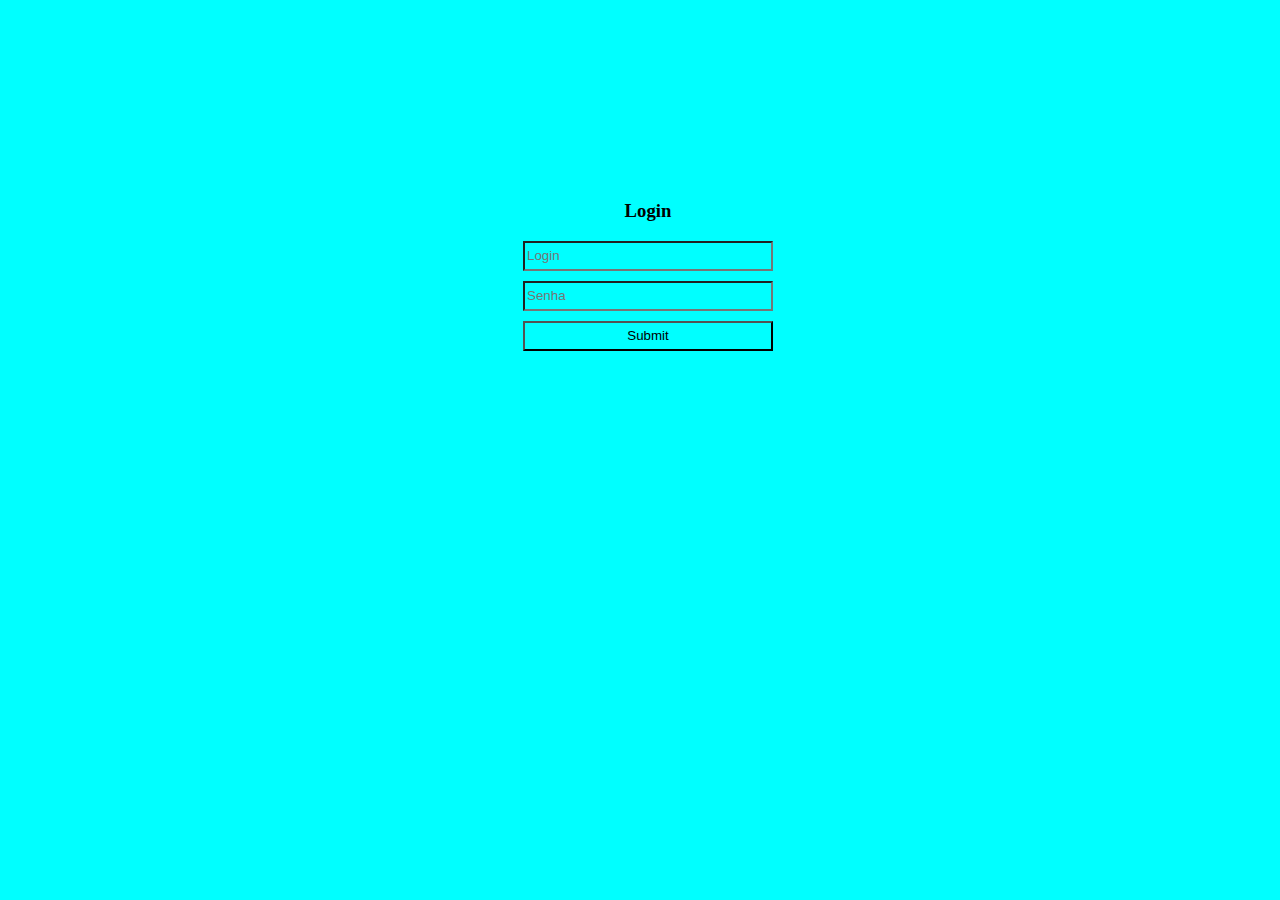
<file: index.html>
<!DOCTYPE html>
<html lang="pt-br">
<head>
    <meta charset="UTF-8">
    <meta http-equiv="X-UA-Compatible" content="IE=edge">
    <meta name="viewport" content="width=device-width, initial-scale=1.0">
    <title>Login JS</title>
<link rel="stylesheet" href="style.css">
</head>
<body>
    

    <form>

        <h3>Login</h3>
        <input type="text" placeholder="Login" id="login">
        <input type="password" placeholder="Senha" id="senha">
        <input type="submit" onclick="logar(); return false">

    </form>


    <script src="index.js"></script>

</body>
</html>
</file>
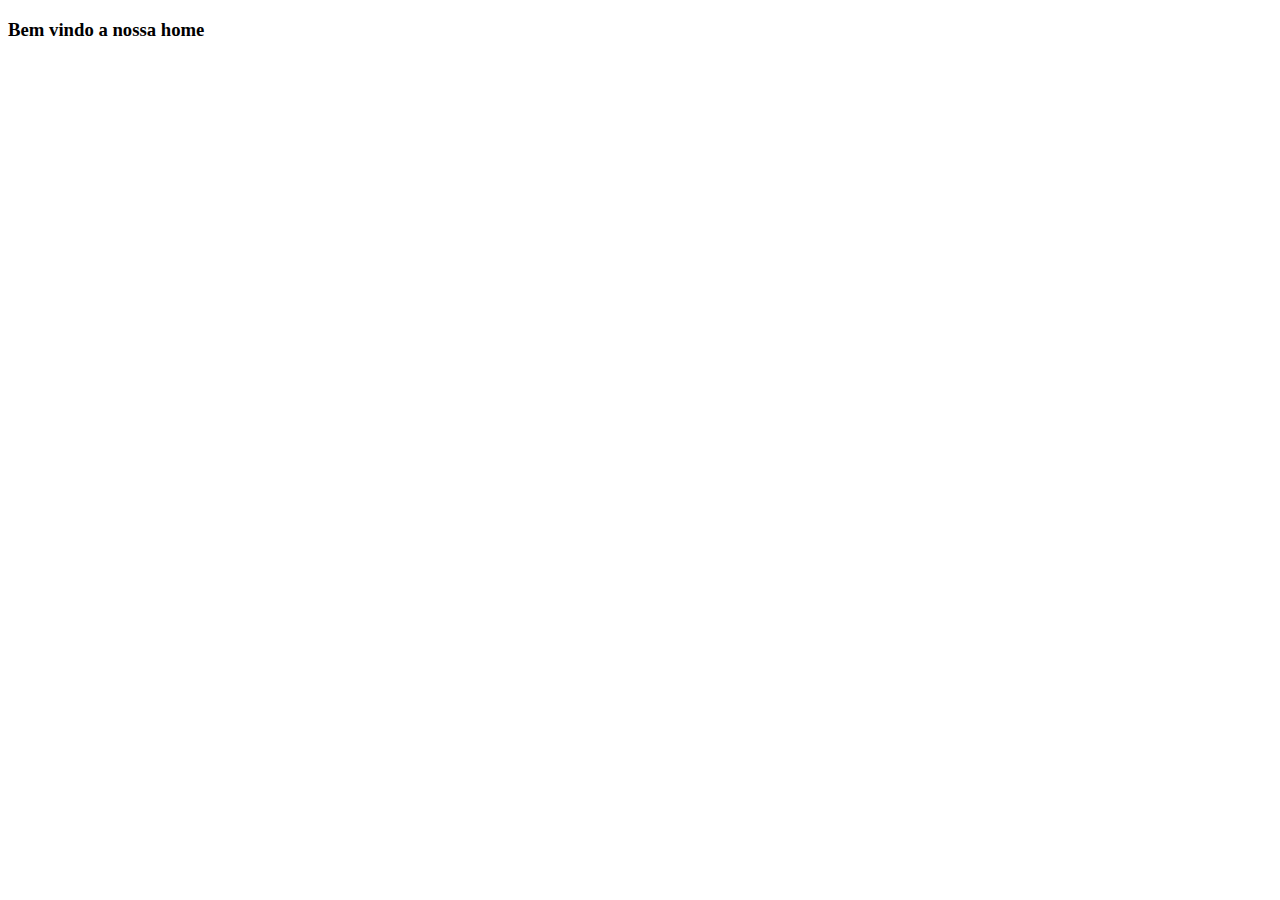
<file: home.html>
<!DOCTYPE html>
<html lang="pt-Br">
<head>
    <meta charset="UTF-8">
    <meta http-equiv="X-UA-Compatible" content="IE=edge">
    <meta name="viewport" content="width=device-width, initial-scale=1.0">
    <title>Home</title>
</head>
<body>
    
    <h3>Bem vindo a nossa home</h3>

</body>
</html>
</file>
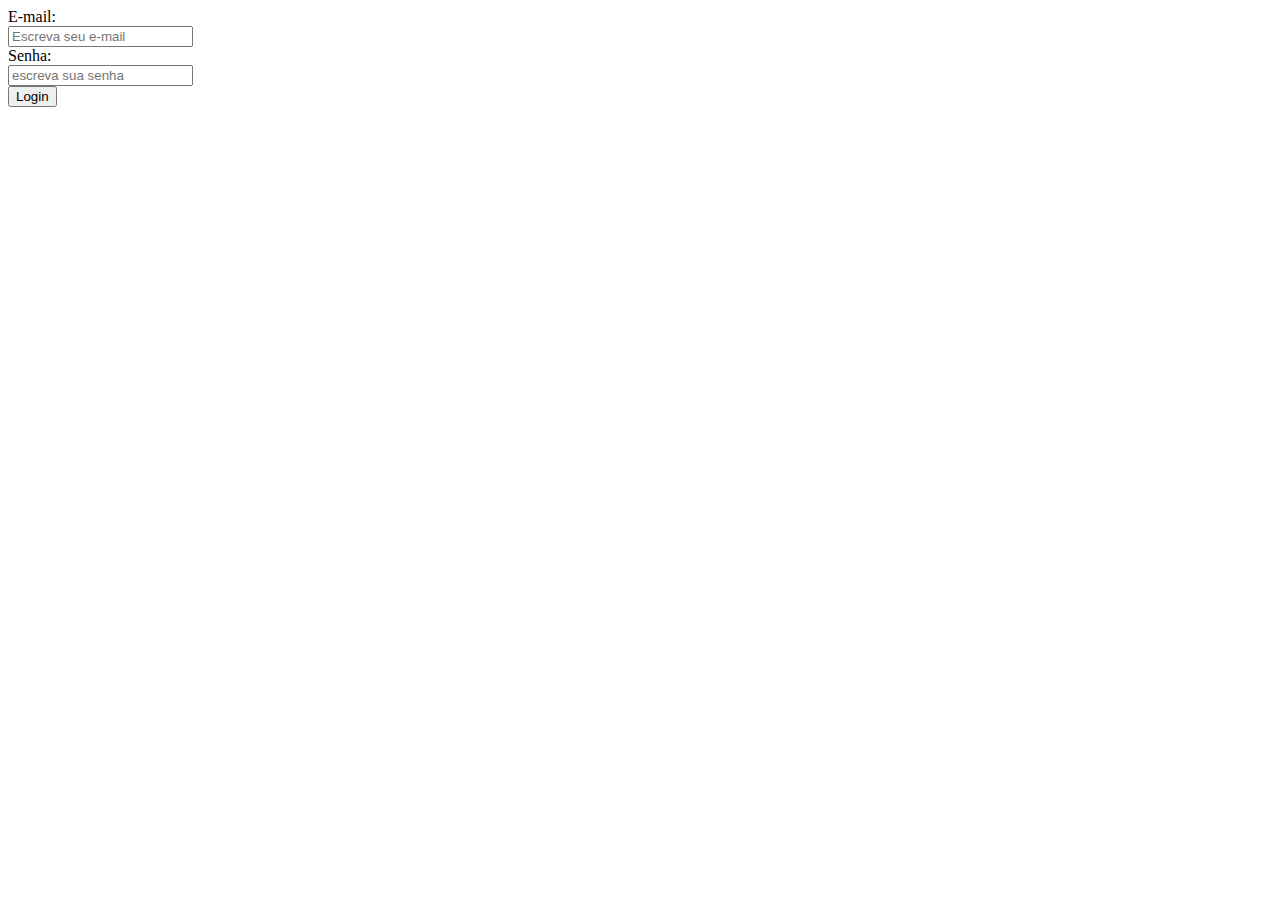
<file: login.html>
<!DOCTYPE html>
<html lang="en">
<head>
    <meta charset="UTF-8">
    <meta name="viewport" content="width=device-width, initial-scale=1.0">
    <title>login</title>
</head>
<body>
    <form method="post" action="">
        <label for="email">E-mail:</label>
        <br>
        <input type="email" name="email" id="email"placeholder= "Escreva seu e-mail">
        <br>
        <label for="senha">Senha:</label>
        <br>
        <input type="password" name= "senha" placeholder="escreva sua senha">
        <br>
        <button type="submit">Login</button>
    </form>
</body>
</html>
</file>
<file: style.css>
*{
    background-color: aqua;
}
*{
    box-sizing: border-box;
}

body{
    width: 100%;
    height: 100%;
}

form{
    width: 300px;
    margin: 200px auto;
    text-align: center;
}

input{
    display: block;
    margin: 10px auto;
    width: 250px;
    height: 30px;
}
</file>
